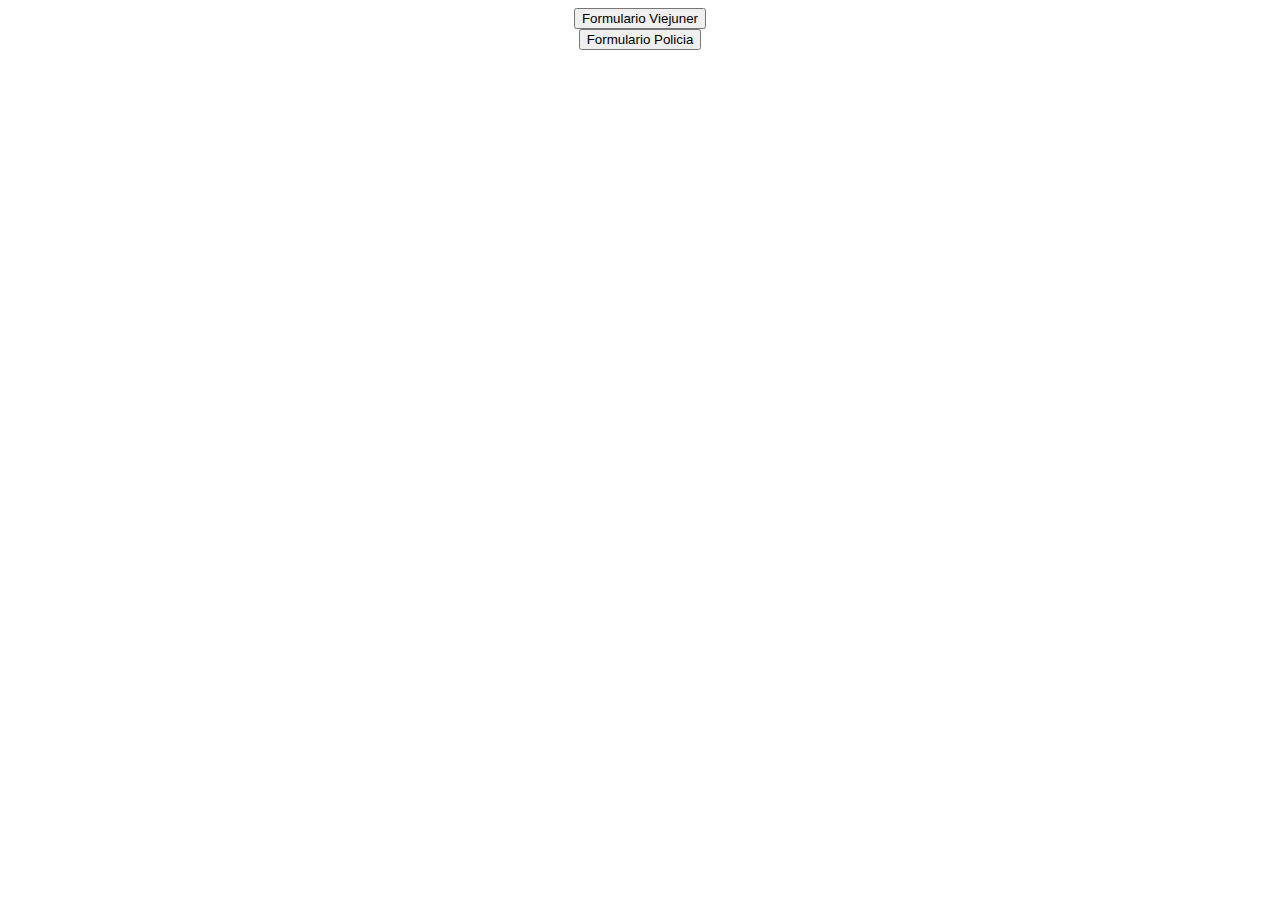
<file: index.html>
<!DOCTYPE html>
<html lang="en">
  <head>
    <meta charset="UTF-8" />
    <meta name="viewport" content="width=device-width, initial-scale=1.0" />
    <link rel="stylesheet" type="text/css" href="/css/styles.css" />
    <title>Document</title>
  </head>
  <body>
    <main class="container">
      <a href="/forms/viejuners.html"
        ><button type="button">Formulario Viejuner</button></a
      >
      <a href="/forms/robatimbres.html"
        ><button type="button">Formulario Policia</button></a
      >
    </main>
  </body>
</html>
</file>
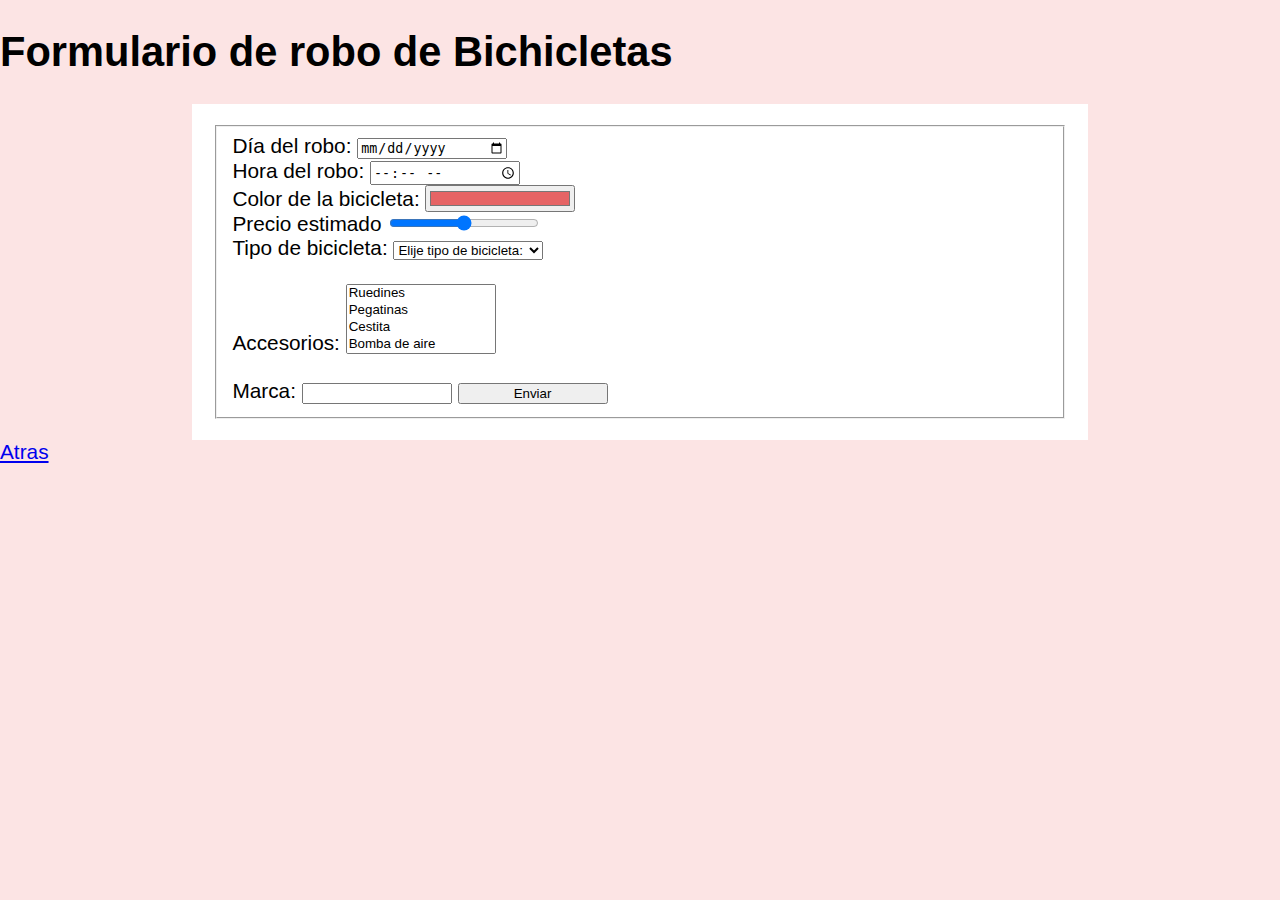
<file: forms/robatimbres.html>
<!DOCTYPE html>
<html lang="en">
  <head>
    <meta charset="UTF-8" />
    <meta name="viewport" content="width=device-width, initial-scale=1.0" />
    <link rel="stylesheet" type="text/css" href="/css/styles_viejuners.css" />

    <title>Robatimbres</title>
  </head>
  <body>
    <header>
      <h1>Formulario de robo de Bichicletas</h1>
    </header>

    <form id="contactForm" action="">
      <fieldset>
        <label for="day">Día del robo:</label>
        <input type="date" id="day" name="day" />
        <br />

        <label for="hour">Hora del robo:</label>
        <input type="time" id="hour" name="hour" /><br />

        <label for="head">Color de la bicicleta:</label>
        <input type="color" id="color" name="color" value="#e66465" />
        <br />

        <label for="price:">Precio estimado</label>
        <input type="range" id="price" name="price" min="100" max="6000" />
        <br />

        <label for="typeOfBike">Tipo de bicicleta:</label>
        <select name="typeOfBike" id="typeOfBike">
          <option value="">Elije tipo de bicicleta:</option>
          <hr />
          <optgroup label="Paseo">
            <option value="senorial">Señorial</option>
            <option value="anti_plebeyos">Anti-plebeyos</option>
            <option value="hombro">PorEncimaDelHombros</option>
          </optgroup>
          <hr />
          <optgroup label="Montaña">
            <option value="gamusinos">Gamusinos</option>
            <option value="hueleflores">Hueleflores premium</option>
            <option value="fango">Fango lover</option>
          </optgroup>
          <hr />
          <optgroup label="Carreras">
            <option value="metroymedio">Metroymedio</option>
            <option value="fluor">3 de la tarde. Fluorescente edition</option>
            <option value="grupitors">Grupitors</option>
          </optgroup>
        </select>
        <br /><br />

        <label for="acc">Accesorios:</label>
        <select id="acc" name="acc" multiple>
          <option value="ruedines">Ruedines</option>
          <option value="pegatinas">Pegatinas</option>
          <option value="cestita">Cestita</option>
          <option value="bomba_aire">Bomba de aire</option>
          <option value="timbre">Timbre</option>
          <option value="foco">Foco</option>
        </select>
        <br /><br />

        <label for="fab">Marca: </label>
        <input list="marca" id="fab" name="fab" />
        <datalist id="marca">
          <option value="Specialized"></option>
          <option value="Trek"></option>
          <option value="Merida"></option>
          <option value="Giant"></option>
          <option value="Cube"></option>
          <option value="Lapierre"></option>
          <option value="Orbea"></option>
          <option value="Cannondale"></option>
          <option value="Bmc"></option>
          <option value="Canyon"></option>
          <option value="Look"></option>
          <option value="Protek"></option>
          <option value="Megamo"></option>
          <option value="Pinarello"></option>
          <option value="Bianchi"></option>
          <option value="BH"></option>
          <option value="Factor"></option>
          <option value="Ghost"></option>
          <option value="Cervélo"></option>
          <option value="Argon"></option>
        </datalist>
        <input type="submit" value="Enviar" />
      </fieldset>
    </form>

    <a value="Atras" href="../index.html">Atras</a>
  </body>
</html>
</file>
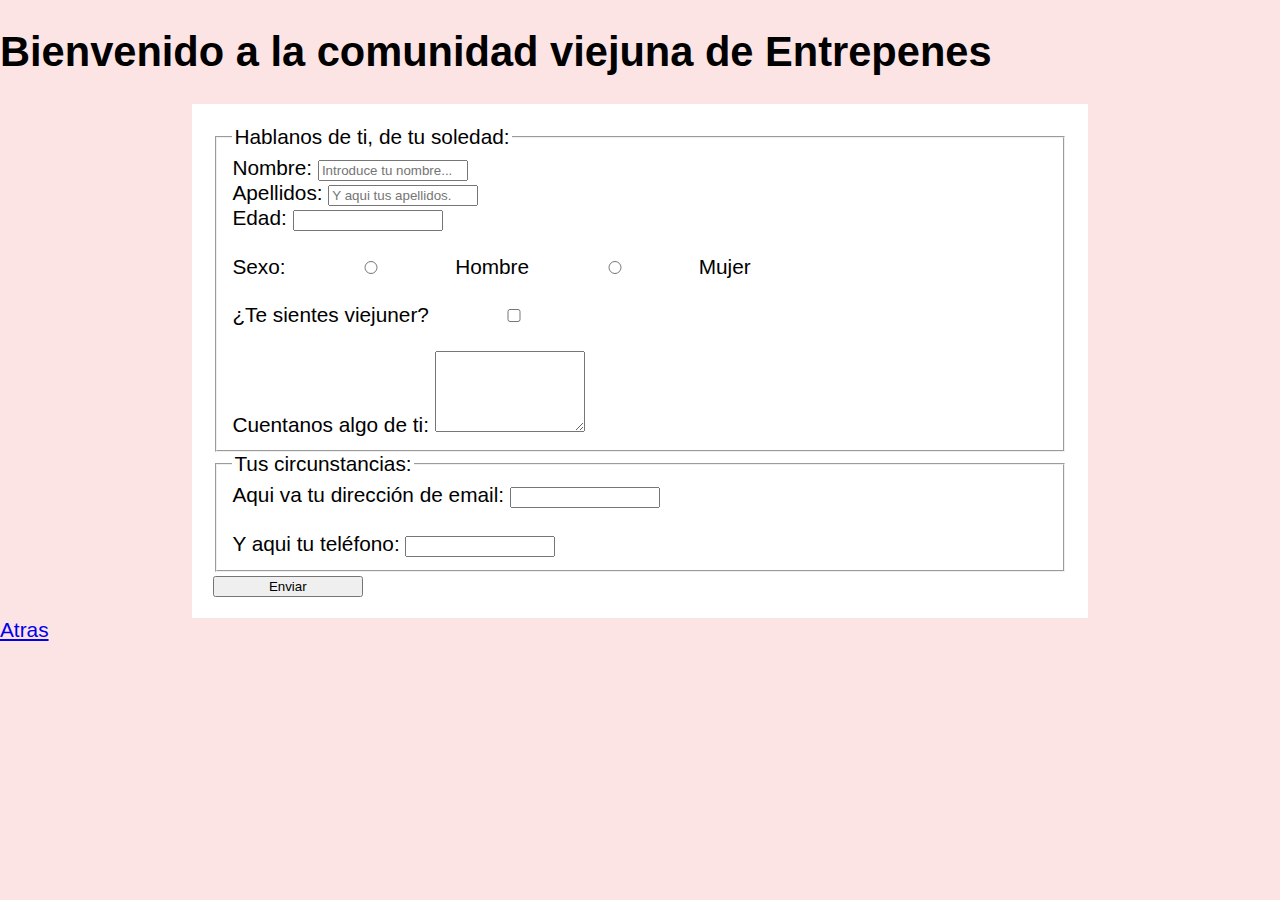
<file: forms/viejuners.html>
<!DOCTYPE html>
<html lang="en">
  <head>
    <meta charset="UTF-8" />
    <meta name="viewport" content="width=device-width, initial-scale=1.0" />
    <link rel="stylesheet" type="text/css" href="/css/styles_viejuners.css" />
    <title>Document</title>
  </head>
  <body>
    <header>
      <h1>Bienvenido a la comunidad viejuna de Entrepenes</h1>
    </header>
    <main class="formulario1">
      <form id="contactForm" action="">
        <fieldset>
          <legend>Hablanos de ti, de tu soledad:</legend>
          <label for="name">Nombre:</label>
          <input
            type="text"
            id="name"
            name="name"
            placeholder="Introduce tu nombre..."
            minlength="3"
            maxlenght="30"
            required
          /><br />

          <label for="name">Apellidos:</label>
          <input
            type="text"
            id="surname"
            name="surname"
            placeholder="Y aqui tus apellidos."
            minlength="8"
            maxlenght="45"
            required
          /><br />

          <label for="age">Edad:</label>
          <input
            type="number"
            id="age"
            name="age"
            min="65"
            max="150"
            required
          /><br /><br />

          <label for="gender">Sexo:</label>
          <input type="radio" name="gender" value="male" /> Hombre
          <input type="radio" name="gender" value="female" /> Mujer <br /><br />

          <label for="viejuner">¿Te sientes viejuner?</label>
          <input type="checkbox" id="viejuner" name="viejuner" required />
          <br /><br />

          <label for="story">Cuentanos algo de ti:</label>
          <textarea
            id="story"
            name="story"
            rows="5"
            cols="33"
            placeholder="Si es una batallita, que no sea muy larga..."
          >
          </textarea>
        </fieldset>
        <fieldset>
          <legend>Tus circunstancias:</legend>
          <label for="email">Aqui va tu dirección de email:</label>
          <input
            type="email"
            id="email"
            pattern=".+@example\.com"
            size="30"
            required
          /><br /><br />

          <label for="phone"> Y aqui tu teléfono: </label>
          <input type="tel" id="phone" name="phone" required />
        </fieldset>
        <input type="submit" value="Enviar" />
      </form>
      <a value="Atras" href="../index.html">Atras</a>
    </main>
  </body>
</html>
</file>
<file: css/styles.css>
.container {
  display: grid;
  place-items: center;
  margin: auto;
}
</file>
<file: css/styles_viejuners.css>
input,
textarea,
select,
button {
  width: 150px;
  padding: 5;
  margin: 10;
  box-sizing: border-box;
}

fieldset {
  position: relative;
}

body {
  font: 1.3rem sans-serif;
  padding: 1;
  margin: 0;
  background: #f2949441;
}
form {
  position: relative;
  margin: 0 auto;
  padding: 1em;
  box-sizing: border-box;
  background: #fff;
  width: 70%;
}
button {
  padding: 5px;
  font: bold 0.6em sans-serif;
  border: 2px solid #333;
  border-radius: 5px;
  background: none;
  cursor: pointer;
}
</file>
